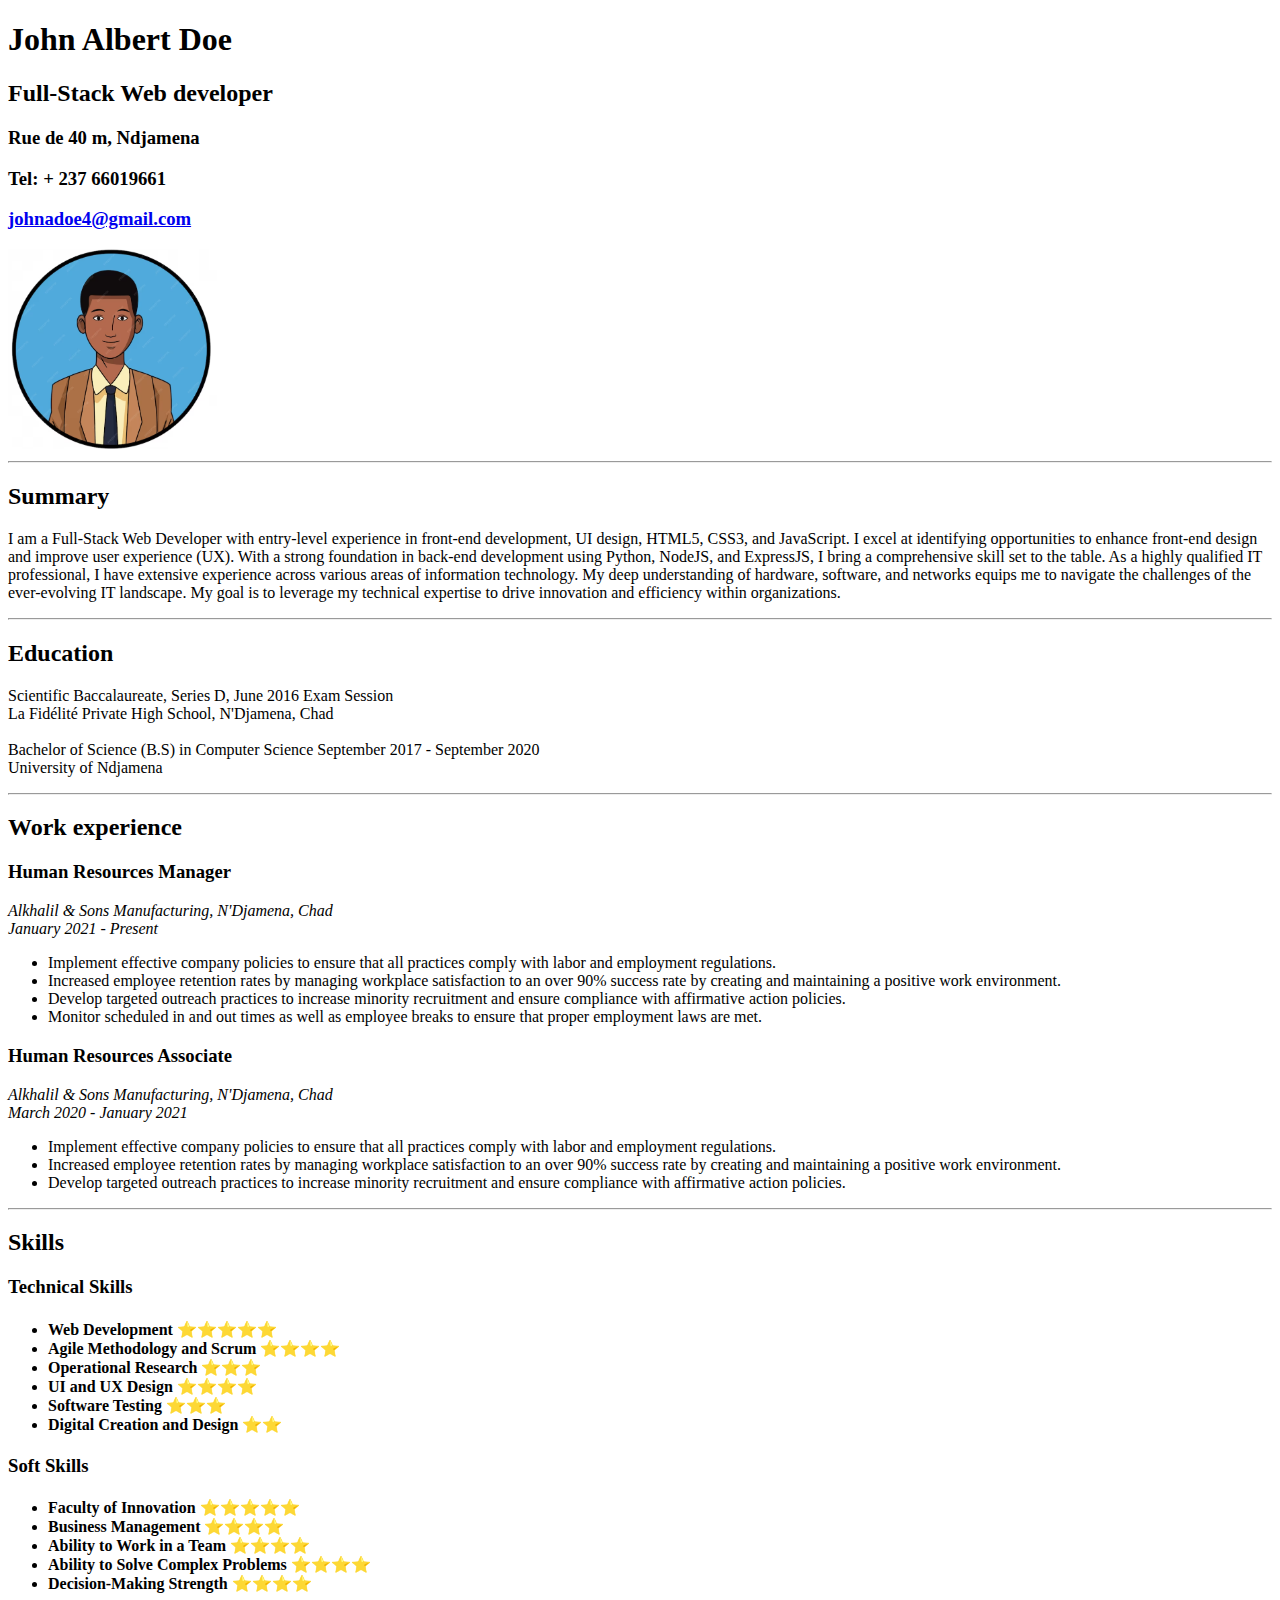
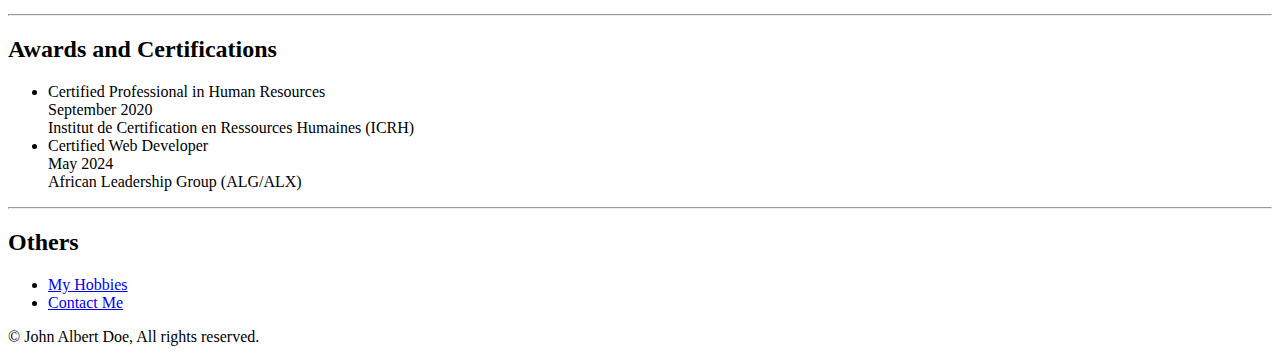
<file: index.html>
<!DOCTYPE html>
<html lang="en">
<head>
    <meta charset="UTF-8">
    <title>My Resume</title>
    <!--link rel="stylesheet" href="./public/style.css"/-->
    <link rel="stylesheet" href="https://matcha.mizu.sh/matcha.css">

</head>
<body>
    <h1>John Albert Doe</h1> 
    <h2>Full-Stack Web developer </h2> 
    <h3>Rue de 40 m, Ndjamena </h3>
    <h3>Tel: + 237 66019661 </h3>
    <h3><a href="https://mail.google.com/">johnadoe4@gmail.com</a></h3>  
    <img src="assets/images/profile Picture.png" height="200" alt="My Profile Picture"   />
    <hr /> 
    <h2>Summary</h2> 
    <p>
        I am a Full-Stack Web Developer with entry-level experience in front-end development, UI design, HTML5, CSS3, and JavaScript. I excel at identifying opportunities to enhance front-end design and improve user experience (UX). With a strong foundation in back-end development using Python, NodeJS, and ExpressJS, I bring a comprehensive skill set to the table. As a highly qualified IT professional, I have extensive experience across various areas of information technology. My deep understanding of hardware, software, and networks equips me to navigate the challenges of the ever-evolving IT landscape. My goal is to leverage my technical expertise to drive innovation and efficiency within organizations.
    </p>
    <hr />
    <h2>Education</h2>
    <p>
        Scientific Baccalaureate, Series D, June 2016 Exam Session <br />
        La Fidélité Private High School, N'Djamena, Chad <br />
        <br />
        Bachelor of Science (B.S) in Computer Science September 2017 - September 2020 <br />
        University of Ndjamena

    </p>
    <hr />
    <h2>Work experience</h2>
        <h3> Human Resources Manager</h3>
        <p> <i>Alkhalil & Sons Manufacturing, N'Djamena, Chad <br />
        January 2021 - Present </i>
        <ul>
        <li> Implement effective company policies to ensure that all practices comply with labor and employment regulations.</li>
        <li> Increased employee retention rates by managing workplace satisfaction to an over 90% success rate by creating and maintaining a positive work environment.</li>
        <li> Develop targeted outreach practices to increase minority recruitment and ensure compliance with affirmative action policies.</li>
        <li> Monitor scheduled in and out times as well as employee breaks to ensure that proper employment laws are met.</li>
        </ul>
        </p>

        <h3> Human Resources Associate </h3>
        <p>
        <i>Alkhalil & Sons Manufacturing, N'Djamena, Chad <br />
        March 2020 - January 2021
        </i>
        <ul>
        <li> Implement effective company policies to ensure that all practices comply with labor and employment regulations.</li>
        <li> Increased employee retention rates by managing workplace satisfaction to an over 90% success rate by creating and maintaining a positive work environment.</li>
        <li> Develop targeted outreach practices to increase minority recruitment and ensure compliance with affirmative action policies. </li>
        </ul>
        </p>
        <hr />
    <h2>Skills</h2>
    <h3>Technical Skills</h3>
    <h4>
        <ul>
            <li>Web Development ⭐️⭐️⭐️⭐️⭐️</li>
            <li>Agile Methodology and Scrum ⭐️⭐️⭐️⭐️</li> 
            <li>Operational Research ⭐️⭐️⭐️</li> 
            <li>UI and UX Design  ⭐️⭐️⭐️⭐️</li> 
            <li>Software Testing ⭐️⭐️⭐️</li> 
            <li>Digital Creation and Design ⭐️⭐️</li> 
        </ul>
    </h4>
    
    <h3>Soft Skills</h3>
    <h4>
        <ul>
            <li>Faculty of Innovation ⭐️⭐️⭐️⭐️⭐️</li> 
            <li>Business Management ⭐️⭐️⭐️⭐️</li> 
            <li>Ability to Work in a Team ⭐️⭐️⭐️⭐️</li> 
            <li>Ability to Solve Complex Problems ⭐️⭐️⭐️⭐️</li> 
            <li>Decision-Making Strength ⭐️⭐️⭐️⭐️</li> 
            
        </ul>
       
    </h4>
    <hr />
    <h2>Awards and Certifications</h2>
    <ul>
        <li>Certified Professional in Human Resources <br />
            September 2020 <br />
            Institut de Certification en Ressources Humaines (ICRH)</li>
        <li>
            Certified Web Developer <br />
            May 2024 <br />
            African Leadership Group (ALG/ALX)
        </li>
    </ul>
<hr />
<h2>Others</h2>
<ul>
    <li><a href="public/hobbies.html">My Hobbies</a></li>
    <li><a href="public/contact.html">Contact Me</a></li>
</ul>

<footer>
   <p> © John Albert Doe, All rights reserved.</p>
</footer>
</body>

</html>
</file>
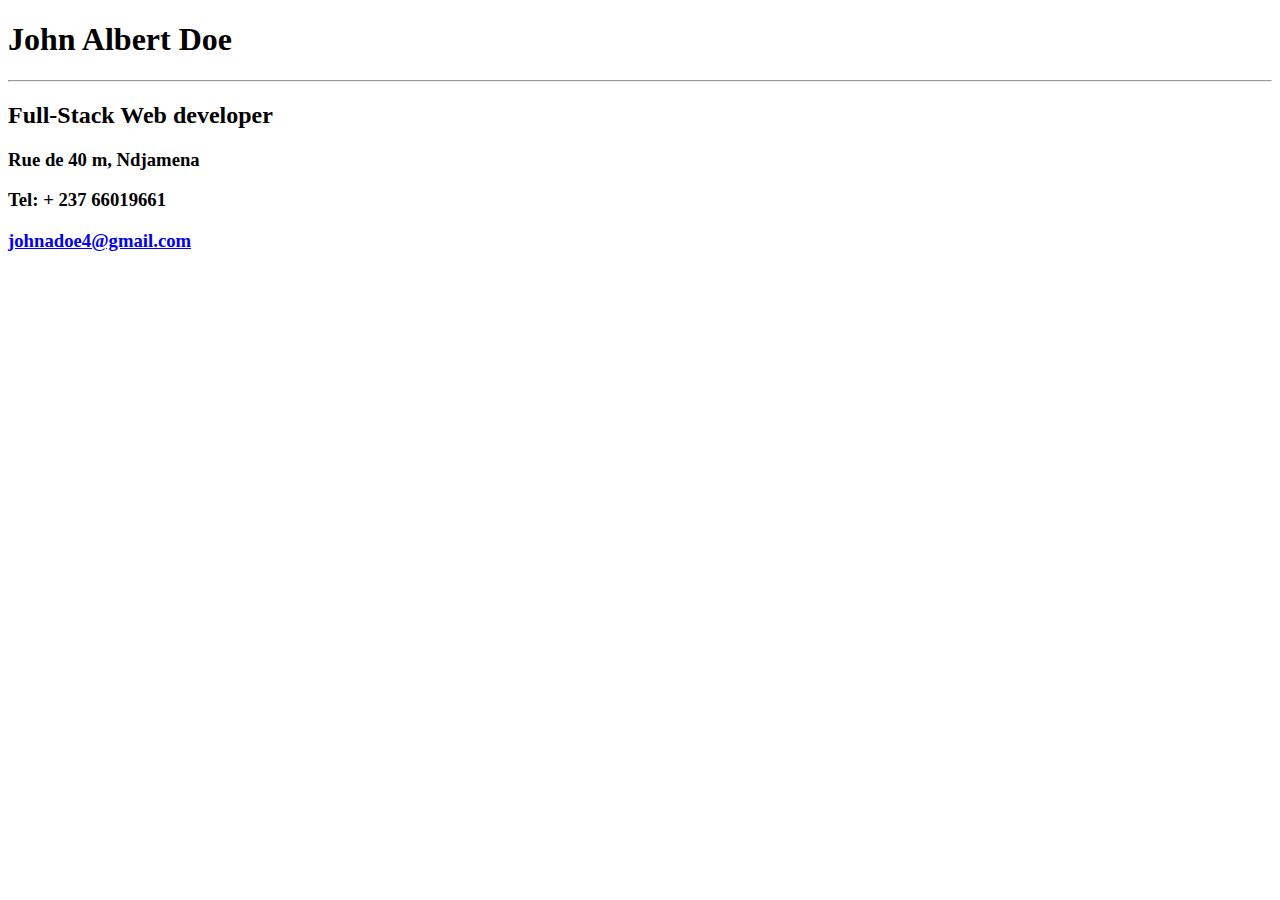
<file: public/contact.html>
<!DOCTYPE html>
<html lang="en">
<head>
    <meta charset="UTF-8">
    
    <title>Contact Me</title>
    <link rel="stylesheet" href="https://matcha.mizu.sh/matcha.css">
</head>
<body>
    <h1>John Albert Doe</h1>
    <hr />
    <h2>Full-Stack Web developer </h2> 
    <h3>Rue de 40 m, Ndjamena </h3>
    <h3>Tel: + 237 66019661 </h3>
    <h3><a href="https://mail.google.com/">johnadoe4@gmail.com</a></h3>
</body>
</html>
</file>
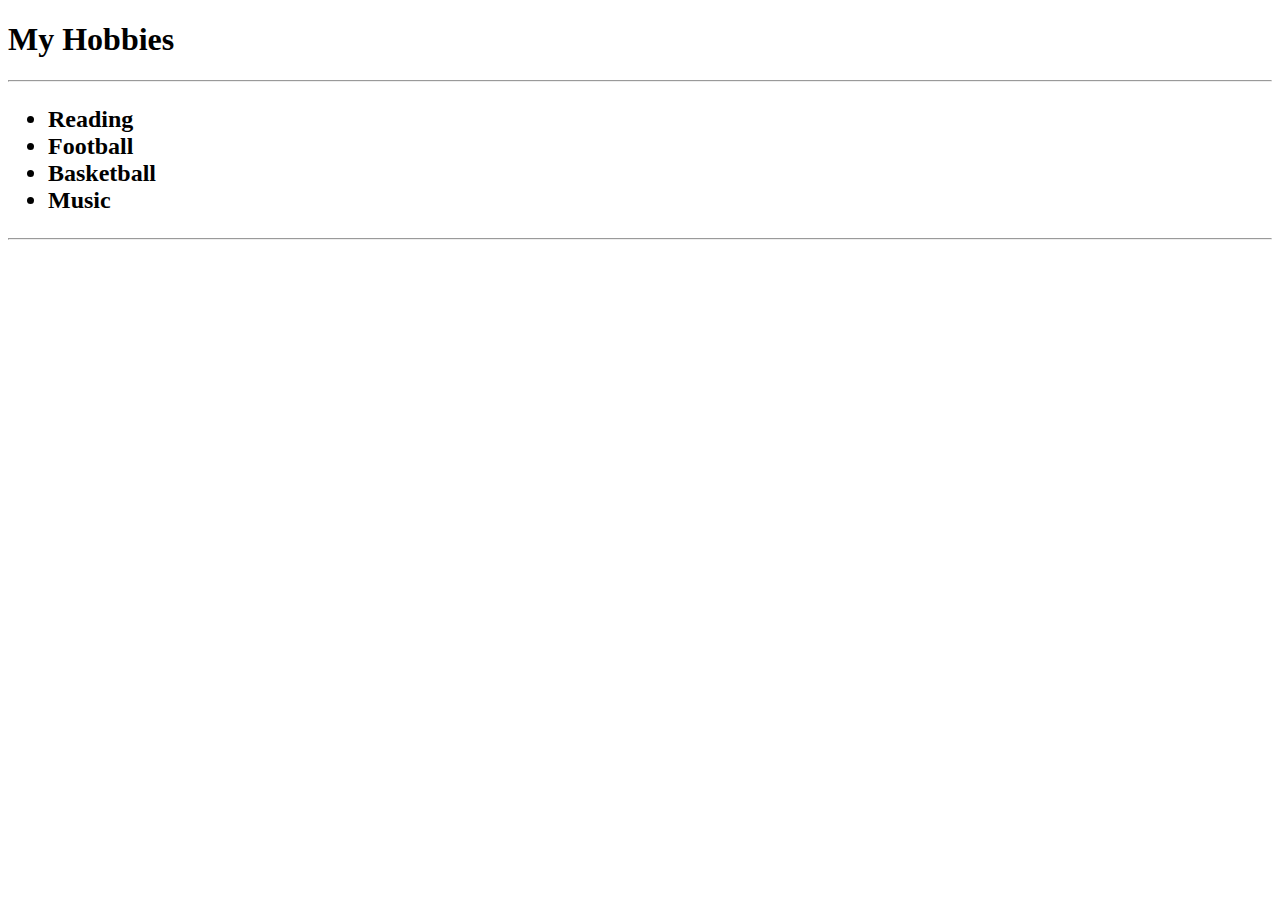
<file: public/hobbies.html>
<!DOCTYPE html>
<html lang="en">
<head>
    <meta charset="UTF-8">
    <title>My Hobbies</title>
    <link rel="stylesheet" href="https://matcha.mizu.sh/matcha.css">
</head>
<body>
    <h1>My Hobbies</h1>
    <hr />
    <h2>
        <ul>
            <li>Reading</li>
            <li>Football</li>
            <li>Basketball</li>
            <li>Music </li>  
        </ul>
    </h2>
    <hr />
    
</body>
</html>
</file>
